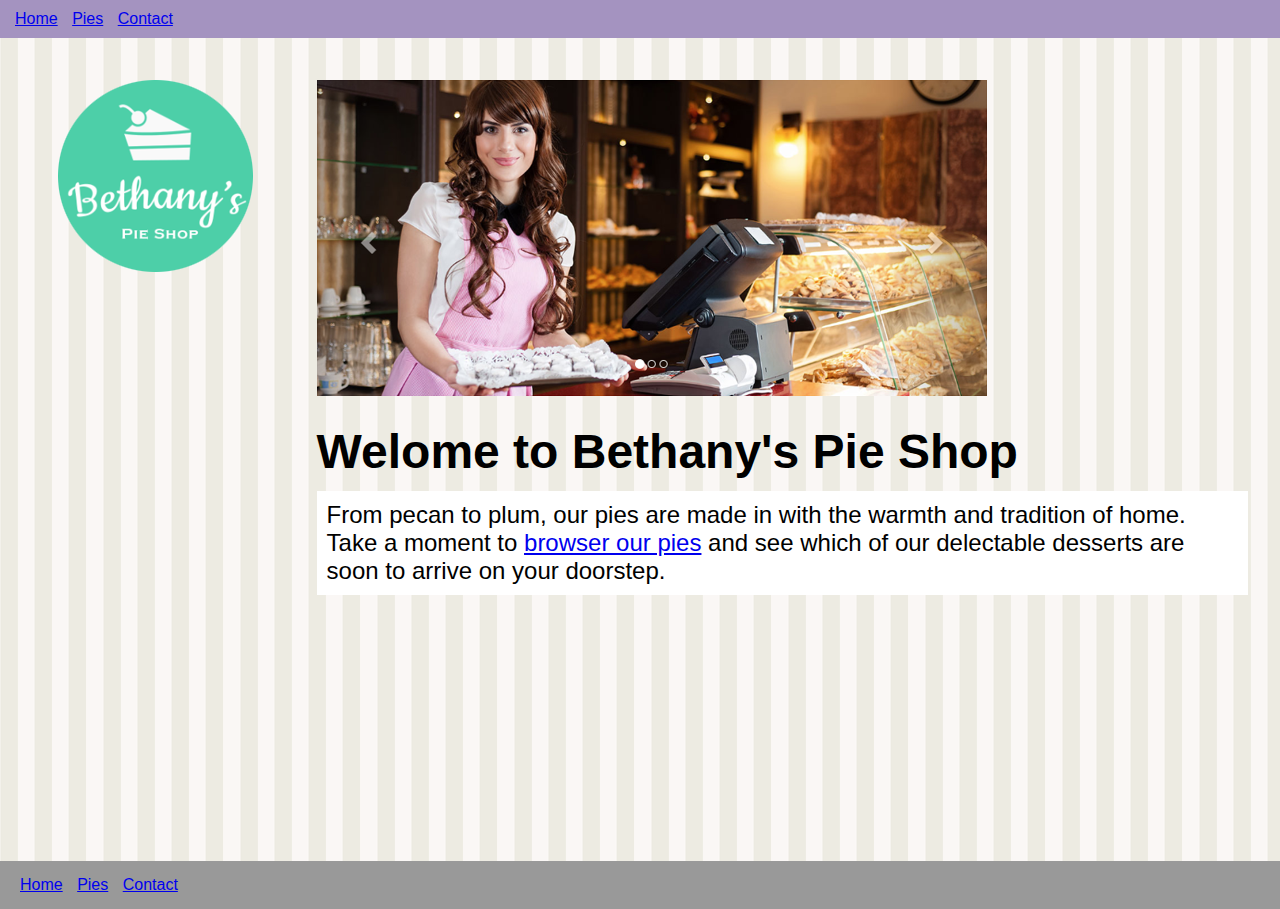
<file: index.html>
<!DOCTYPE html>
<html lang="en">
<head>
    <meta charset="UTF-8">
    <meta name="viewport" content="width=device-width, initial-scale=1.0">
    <link rel="stylesheet" href="site.css" type="text/css"  />
    <title>Bethany's Pie Shop</title>
    <style>
        h1 {
            font-size: 3em;
            margin-top: 0.5em;
        }

        .banner {
            max-width: 100%;
        }

        .sub-title {
            background-color: #fff;
            font-size: 1.5em;
            padding: 10px;
        }
    </style>
</head>
<body>
  <header>
    <nav>
        <ul>
            <li><a href="/">Home</a></li>
            <li><a href="pies.html">Pies</a></li>
            <li><a href="contact.html">Contact</a></li>
        </ul>
    </nav>
  </header>
  <main>
    <aside><img src="images/logo.png" alt="Bethany's Pie Shop"></aside>
    <article>
        <img src="images/banner.png" class="banner" alt="Bethany's Pie Shop" />
        <h1>Welome to Bethany's Pie Shop</h1>
        <p class="sub-title">
            From pecan to plum, our pies are made in with the warmth and tradition of home. Take a moment to
            <a href="pies.html">browser our pies</a>
            and see which of our delectable desserts are soon to arrive on your doorstep. 

        </p>
    </article>
  </main>
  <footer>
    <nav>
        <ul>
            <li><a href="/">Home</a></li>
            <li><a href="pies.html">Pies</a></li>
            <li><a href="contact.html">Contact</a></li>
        </ul>
    </nav>
  </footer>
</body>
</html>
</file>
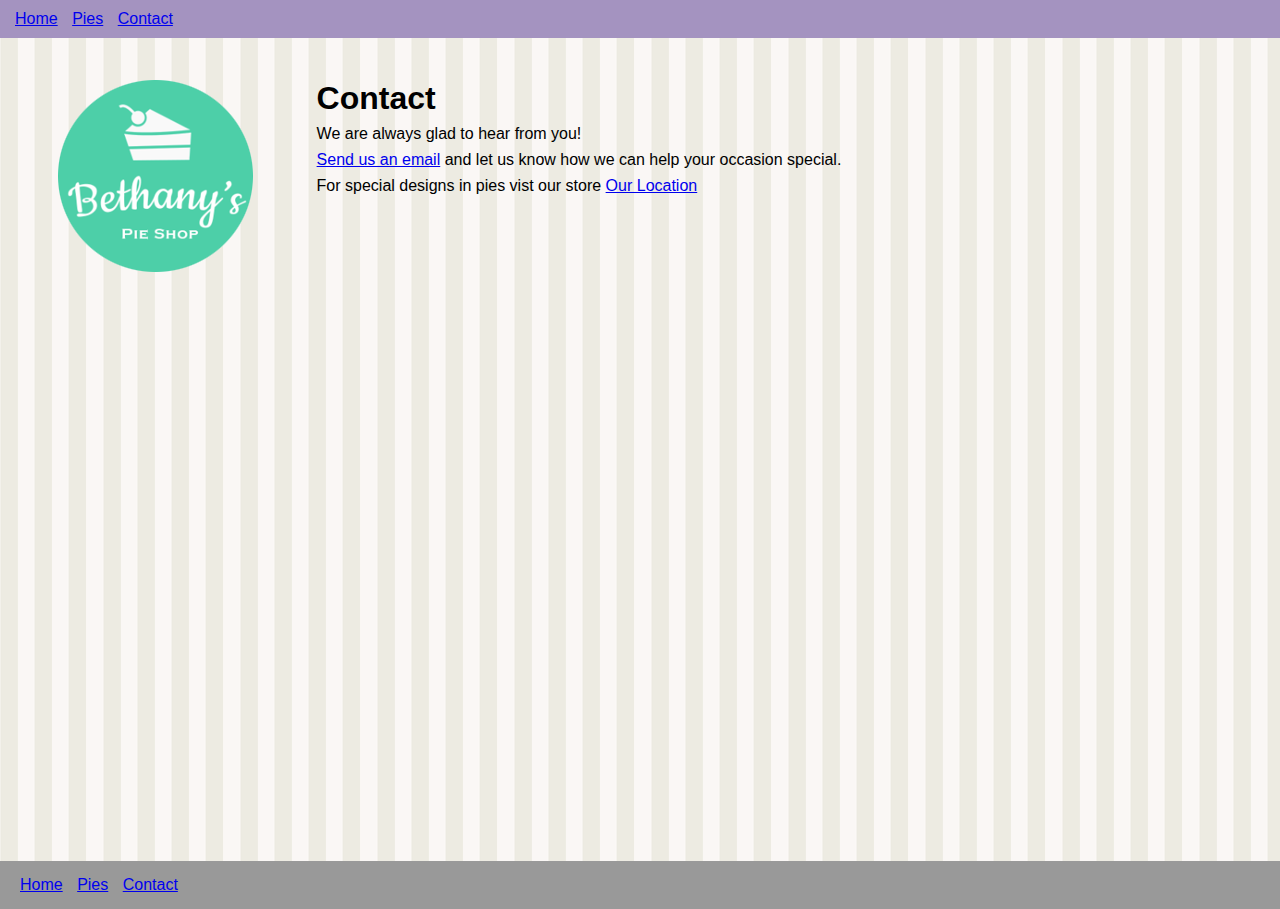
<file: contact.html>
<!DOCTYPE html>
<html lang="en">
<head>
    <meta charset="UTF-8">
    <meta name="viewport" content="width=device-width, initial-scale=1.0">
    <link rel="stylesheet" href="site.css" type="text/css"  />
    <title>Contact | Bethany's Pie Shop</title>
   
</head>
<body>
  <header>
    <nav>
        <ul>
            <li><a href="/">Home</a></li>
            <li><a href="pies.html">Pies</a></li>
            <li><a href="contact.html">Contact</a></li>
        </ul>
    </nav>
  </header>
  <main>
    <aside><img src="images/logo.png" alt="Bethany's Pie Shop"></aside>
    <article>
       <h1>Contact</h1>
       <p>We are always glad to hear from you!</p>
       <p>
        <a href="mailto:example@bethanyspieshop.com?subject=Interested%20in%20pies">Send us an email</a>
        and let us know how we can help your occasion special.

       </p>
       <p>For special designs in pies vist our store <a href="Bethany's Pie Shop - Bakery Street 555 Brussels Belgium">Our Location </a></p>

    </article>
  </main>
  <footer>
    <nav>
        <ul>
            <li><a href="/">Home</a></li>
            <li><a href="pies.html">Pies</a></li>
            <li><a href="contact.html">Contact</a></li>
        </ul>
    </nav>
  </footer>
</body>
</html>
</file>
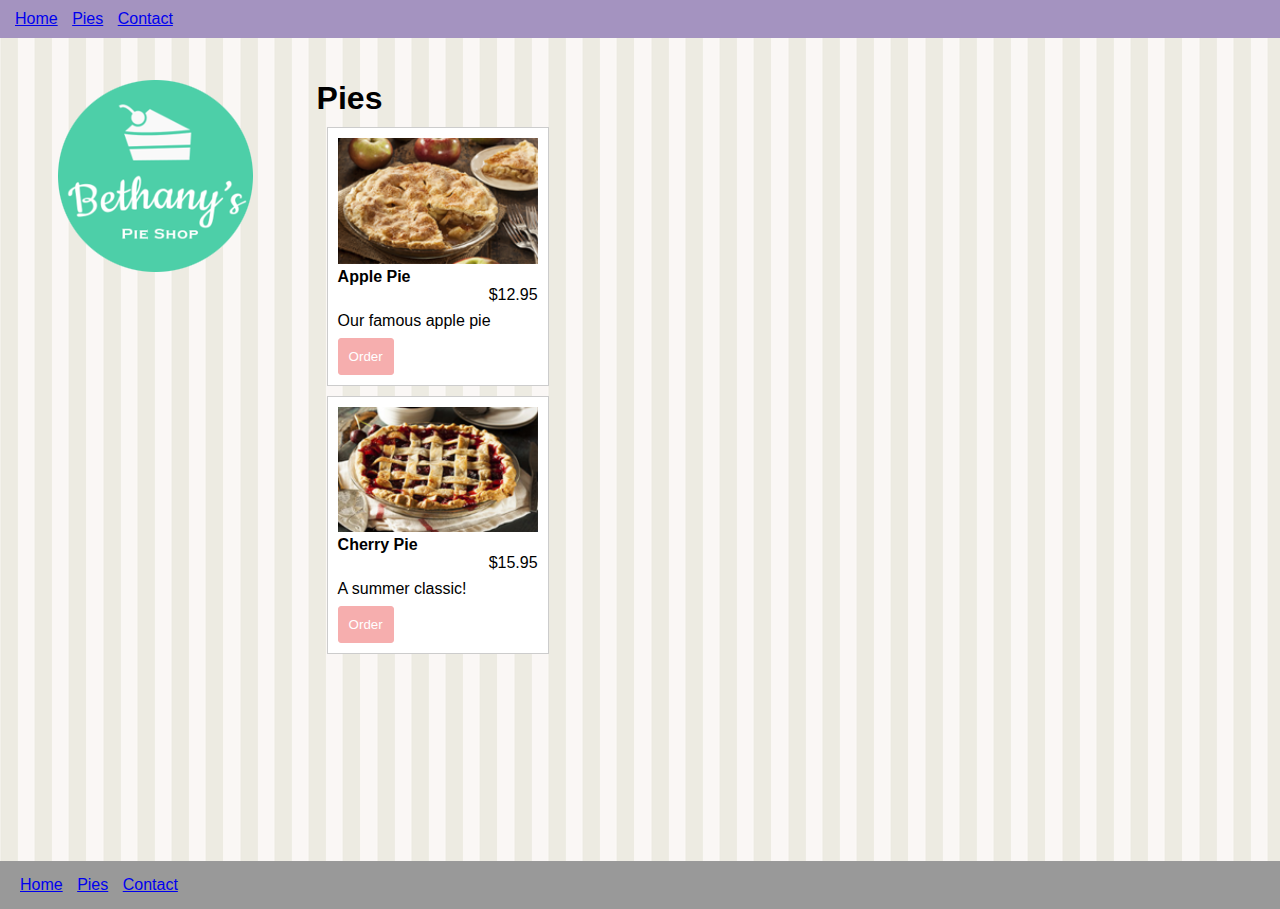
<file: pies.html>
<!DOCTYPE html>
<html lang="en">
<head>
    <meta charset="UTF-8">
    <meta name="viewport" content="width=device-width, initial-scale=1.0">
    <link rel="stylesheet" href="site.css" type="text/css"  />
    <title>Pies | Bethany's Pie Shop</title>
  
</head>
<body>
  <header>
    <nav>
        <ul>
            <li><a href="/">Home</a></li>
            <li><a href="pies.html">Pies</a></li>
            <li><a href="contact.html">Contact</a></li>
        </ul>
    </nav>
  </header>
  <main>
    <aside><img src="images/logo.png" alt="Bethany's Pie Shop"></aside>
    <article>
        <h1>Pies</h1>
        <section class="cloumns-desktop">
        <div class="pie">
            <img src="images/apple-pie.png" alt="Apple Pie"  />
            <div class="cloumns">   
                <div class="title">Apple Pie </div>
                <div class="price">$12.95</div>
            </div>
            <p class="desc">Our famous apple pie</p>
            <button data-order="apple-pie">Order</button>
        </div>

        <div class="pie">
            <img src="images/cherry-pie.png" alt="Cherry Pie"  />
            <div class="cloumns">   
                <div class="title">Cherry Pie</div>
                <div class="price">$15.95</div>
            </div>
            <p class="desc">A summer classic!</p>
            <button data-order="cherry-pie">Order</button>
        </section>
    </article>
  </main>
  <footer>
    <nav>
        <ul>
            <li><a href="/">Home</a></li>
            <li><a href="pies.html">Pies</a></li>
            <li><a href="contact.html">Contact</a></li>
        </ul>
    </nav>
  </footer>
</body>
<script>
    window.addEventListener("DOMContentLoaded",function(e){
        const orderButtons = document.querySelectorAll("button[data-order]");

        orderButtons.forEach(function(button){

            button.addEventListener("click", function(e){
                const button = e.currentTarget;
                const container = button.parentNode;

                const order = {
                    id: button.getAttribute("data-order"),
                    title: container.querySelector(".title").innerText,
                    prices: container.querySelector(".price").innerText,
                    desc: container.querySelector(".desc").innerText
                };

                localStorage.setItem("order", JSON.stringify(order));

                const url = window.location.href.replace("pies.html", "order.html");
                window.location.href = url;
            });
        });
    })
</script>
</html>
</file>
<file: site.css>
*{
    margin: 0;
}

html,body {
    height: 100%;
}

body{
    font-family: Arial, Helvetica, sans-serif;
    background-color: #999;
}

p{
    margin: 0.5em 0 0.5em 0;
}

header{
    display: block;
    position: fixed;
    top: 0;
    left: 0;
    width: 100%;
    background-color: #a493c0 ;
    padding: 10px;
}

nav A:visited,
 nav a:link::after{
    color:#fff ;
    text-decoration:none ;
}

nav > ul {
    display: inline;
    padding: 0;
}

nav > ul > li {
    display: inline-block;
    list-style: none;
    margin: 0 5px 0 5px;
}

main {
    display: block;
    background-image: url("images/background.png") ;
    padding-top: 3em;
    padding-bottom: 3em;
    min-height: 85%;
}

footer{
    padding: 15px;
}

aside,article {
    padding: 2em;
}

aside {
    text-align: center;
}

article{
    width: 75%;
}

.columns {
    display: flex;
}


@media only screen and (min-width:768px) {

    main {
        display: flex;
    }

    aside {
        margin-left: 2%;
    }
    .columns-desktop {
        display: flex;
    }
}

/*Pies*/

.pie {
    width: 200px;
    padding: 10px;
    margin: 10px;
    background-color: #fff;
    border: solid 1px #ccc;
}

.pie img {
    width: 100%;
}

.pie .title {
    font-weight: bold;
}

.pie .columns {
    width: 100%;
}

.pie .price {
    text-align: right;
}

.pie .columns div {
    width: 50%;
}

.pie button {
    background-color: #f6aeae;
    padding: 10px;
    border: solid 1px #f6aeae;
    border-radius: 3px;
    color: #fff;
}
</file>
